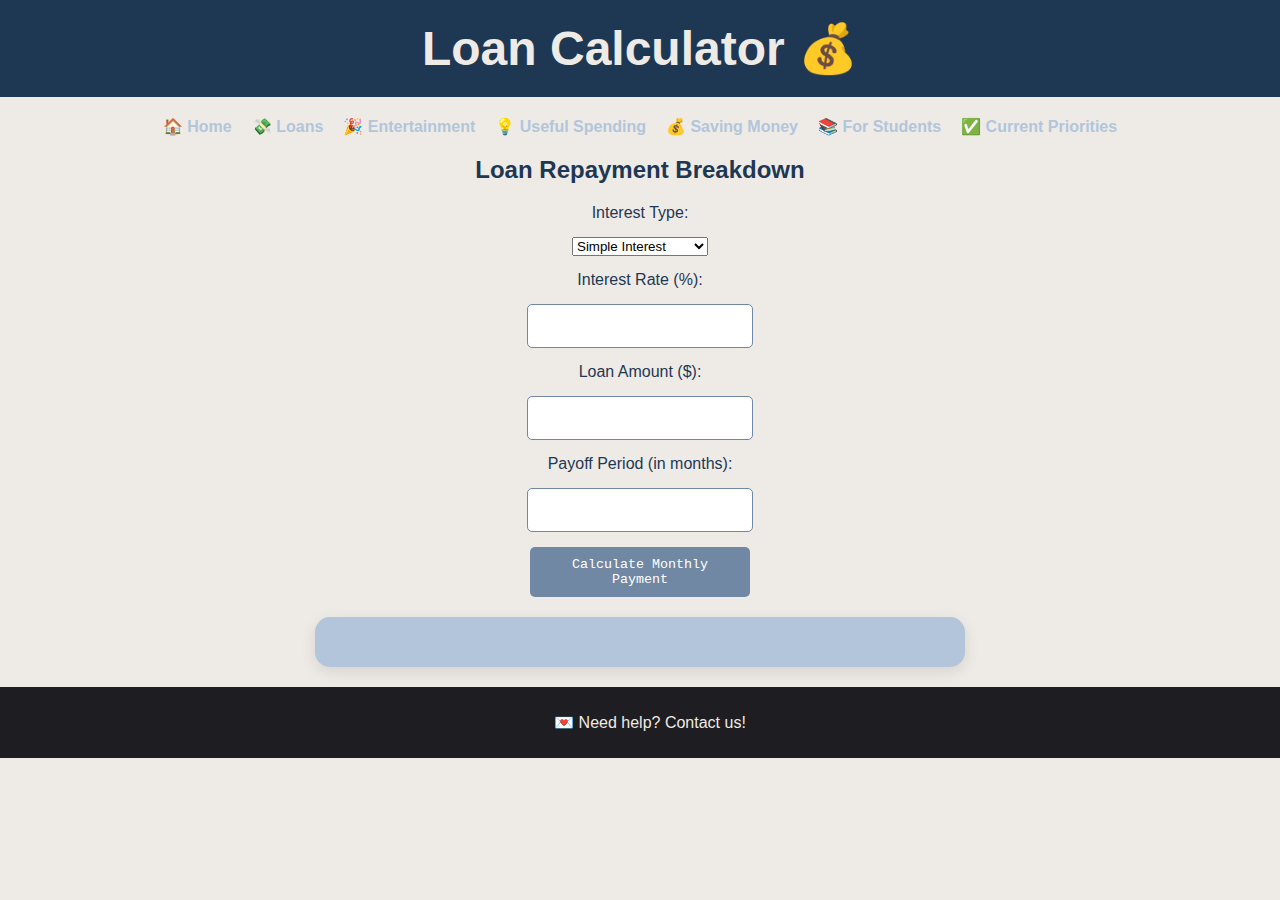
<file: load.html>
<!DOCTYPE html>
<html lang="en">
<head>
    <meta charset="UTF-8">
    <meta name="viewport" content="width=device-width, initial-scale=1.0">
    <title>Loan Calculator</title>
    <link rel="stylesheet" type="text/css" href="style.css">
    <link href="https://fonts.googleapis.com/css2?family=Amiko:wght@400;700&family=Noto:wght@400;700&family=Zilla+Slab:wght@400;700&display=swap" rel="stylesheet">
</head>
<body>
    <header>
        <div class="title-container">
            <h1>Loan Calculator 💰</h1>
        </div>
    </header>

    <div class="container">
        <nav>
            <ul>
                <li><a href="index.html">🏠 Home</a></li>
                <li><a href="loan.html">💸 Loans</a></li>
                <li><a href="#entertainment">🎉 Entertainment</a></li>
                <li><a href="#useful-spending">💡 Useful Spending</a></li>
                <li><a href="#saving-money">💰 Saving Money</a></li>
                <li><a href="#for-students">📚 For Students</a></li>
                <li><a href="#current-priorities">✅ Current Priorities</a></li>
            </ul>
        </nav>

        <section class="content">
            <h2>Loan Repayment Breakdown</h2>
            <form id="loan-form">
                <label for="interest-type">Interest Type:</label>
                <select id="interest-type" name="interest-type" required>
                    <option value="simple">Simple Interest</option>
                    <option value="compound">Compound Interest</option>
                </select>

                <label for="interest-rate">Interest Rate (%):</label>
                <input type="number" id="interest-rate" name="interest-rate" step="0.01" required>

                <label for="loan-amount">Loan Amount ($):</label>
                <input type="number" id="loan-amount" name="loan-amount" required>

                <label for="payoff-period">Payoff Period (in months):</label>
                <input type="number" id="payoff-period" name="payoff-period" required>

                <button type="submit">Calculate Monthly Payment</button>
            </form>

            <div id="loan-results">
                <!-- Results will be displayed here -->
            </div>
        </section>
    </div>

    <footer>
        <p>💌 Need help? Contact us!</p>
    </footer>

    <script src = "loan.js">
        
    </script>
</body>
</html>
</file>
<file: style.css>
body {
    font-family: 'Sono', sans-serif; /* Using Sono font globally */
    background-color: #EEEBE7; /* Light background */
    margin: 0;
    padding: 0;
    text-align: center;
    color: #1E1D22; /* Dark text */
}

/* Header Styling (Applied to All Pages) */
header {
    background-color: #1E3753; /* Deep blue background */
    color: #EEEBE7; /* Light text color */
    padding: 20px 0;
    text-align: center;
}

header h1 {
    font-size: 3rem;
    margin: 0;
    font-family: 'Sono', sans-serif; /* Apply font to header title */
}

/* Navigation Styling (Applied to All Pages) */
nav ul {
    list-style: none;
    padding: 0;
    display: flex;
    justify-content: center;
    gap: 20px;
    margin-top: 20px;
}

nav ul li {
    display: inline;
}

nav ul li a {
    text-decoration: none;
    color: #B2C5DB; /* Soft blue for links */
    font-weight: bold;
    transition: color 0.3s;
}

nav ul li a:hover {
    color: #EEEBE7; /* Light text color on hover */
}

#user-input {
    background-color: #B2C5DB; /* Light blue background for the input section */
    padding: 20px;
    margin: 20px auto;
    border-radius: 10px;
    width: 80%;
    max-width: 800px;
    box-shadow: 0px 4px 10px rgba(0, 0, 0, 0.1);
}

h2 {
    color: #1E3753; /* Dark blue color for headings */
}

h3 {
    color: #1E3753;
    margin-top: 20px;
}

form {
    display: flex;
    flex-direction: column;
    gap: 15px;
    align-items: center;
}

label {
    font-size: 1rem;
    color: #1E3753;
}

input {
    padding: 12px;
    width: 200px;
    border: 1px solid #7088A4; /* Light blue border */
    border-radius: 5px;
    font-family: 'Sono', monospace; /* Monospace font */
    font-size: 1rem;
}

button {
    padding: 10px 20px;
    background-color: #7088A4; /* Light blue button */
    color: white;
    border: none;
    border-radius: 5px;
    cursor: pointer;
    font-family: 'Sono', monospace;
    transition: background 0.3s;
    width: 220px;
}

button:hover {
    background-color: #1E3753; /* Darker blue on hover */
}

#results {
    background-color: #B2C5DB; /* Light blue background for results */
    padding: 20px;
    border-radius: 10px;
    box-shadow: 0px 4px 10px rgba(0, 0, 0, 0.1);
    margin-top: 20px;
}

#charts {
    text-align: center;
    margin: 20px 0;
}

#budget-plans {
    margin-top: 20px;
    color: #1E3753;
    font-size: 1.1rem;
}

footer {
    background-color: #1E1D22; /* Dark footer background */
    color: #EEEBE7; /* Light footer text */
    padding: 10px;
    text-align: center;
    position: relative;
    bottom: 0;
    width: 100%;
}
/* Loan Page Styling */
.loan-container {
    display: flex;
    flex-direction: column;
    align-items: center;
    justify-content: center;
    width: 90%;
    max-width: 800px;
    margin-top: 20px;
    padding: 20px;
}

.loan-form {
    background: white;
    width: 100%;
    padding: 30px;
    border-radius: 15px;
    box-shadow: 0px 5px 15px rgba(0, 0, 0, 0.1);
    display: flex;
    flex-direction: column;
    align-items: center;
    gap: 15px;
}

.loan-form label {
    font-size: 1rem;
    font-weight: 500;
    color: #1E3753;
}

.loan-form input,
.loan-form select {
    padding: 12px;
    border: 1px solid #7088A4;
    border-radius: 10px;
    width: 260px;
    background: #F5F5F5;
    font-size: 1rem;
    text-align: center;
    color: #1E3753;
    font-family: 'Sono', monospace;
}

.loan-form button {
    padding: 12px 30px;
    background-color: #7088A4;
    color: white;
    font-size: 1.1em;
    font-weight: 600;
    border: none;
    border-radius: 25px;
    cursor: pointer;
    transition: all 0.3s;
    box-shadow: 0px 3px 10px rgba(112, 136, 164, 0.3);
}

.loan-form button:hover {
    background-color: #1E3753;
    transform: translateY(-2px);
}

/* Loan Results Section */
/* Loan Results Section */
#loan-results {
    background-color: #B2C5DB; /* Light blue background */
    padding: 25px;
    border-radius: 15px;
    box-shadow: 0px 5px 15px rgba(0, 0, 0, 0.1);
    margin: 20px auto; /* Center horizontally */
    width: 90%;
    max-width: 600px; /* Adjust as needed */
    text-align: center; /* Center text */
    display: flex;
    flex-direction: column;
    align-items: center; /* Center content horizontally */
}

/* Loan Form Container */
.loan-container {
    display: flex;
    flex-direction: column;
    align-items: center; /* Center horizontally */
    justify-content: center; /* Center vertically */
    width: 90%;
    max-width: 800px;
    margin: 20px auto; /* Center horizontally */
    padding: 20px;
}

/* Loan Form Styling */
.loan-form {
    background: white;
    width: 100%;
    padding: 30px;
    border-radius: 15px;
    box-shadow: 0px 5px 15px rgba(0, 0, 0, 0.1);
    display: flex;
    flex-direction: column;
    align-items: center; /* Center form elements horizontally */
    gap: 15px;
}

/* Loan Navigation (for switching between pages) */
.loan-nav {
    display: flex;
    justify-content: center; /* Center navigation links */
    gap: 20px;
    margin-top: 20px;
}

.loan-nav a {
    text-decoration: none;
    color: #B2C5DB;
    font-size: 1.2em;
    font-weight: bold;
    transition: color 0.3s;
}

.loan-nav a:hover {
    color: #EEEBE7;
}
/* Note Styling */
.note {
    font-size: 0.9rem; /* Smaller font size */
    color: #666; /* Light gray color */
    margin-top: 5px; /* Space above the note */
    font-style: italic; /* Italic text */
    padding-left: 10px; /* Indent the note slightly */
    border-left: 3px solid #7088A4; /* Add a left border for a note-like appearance */
}
</file>
